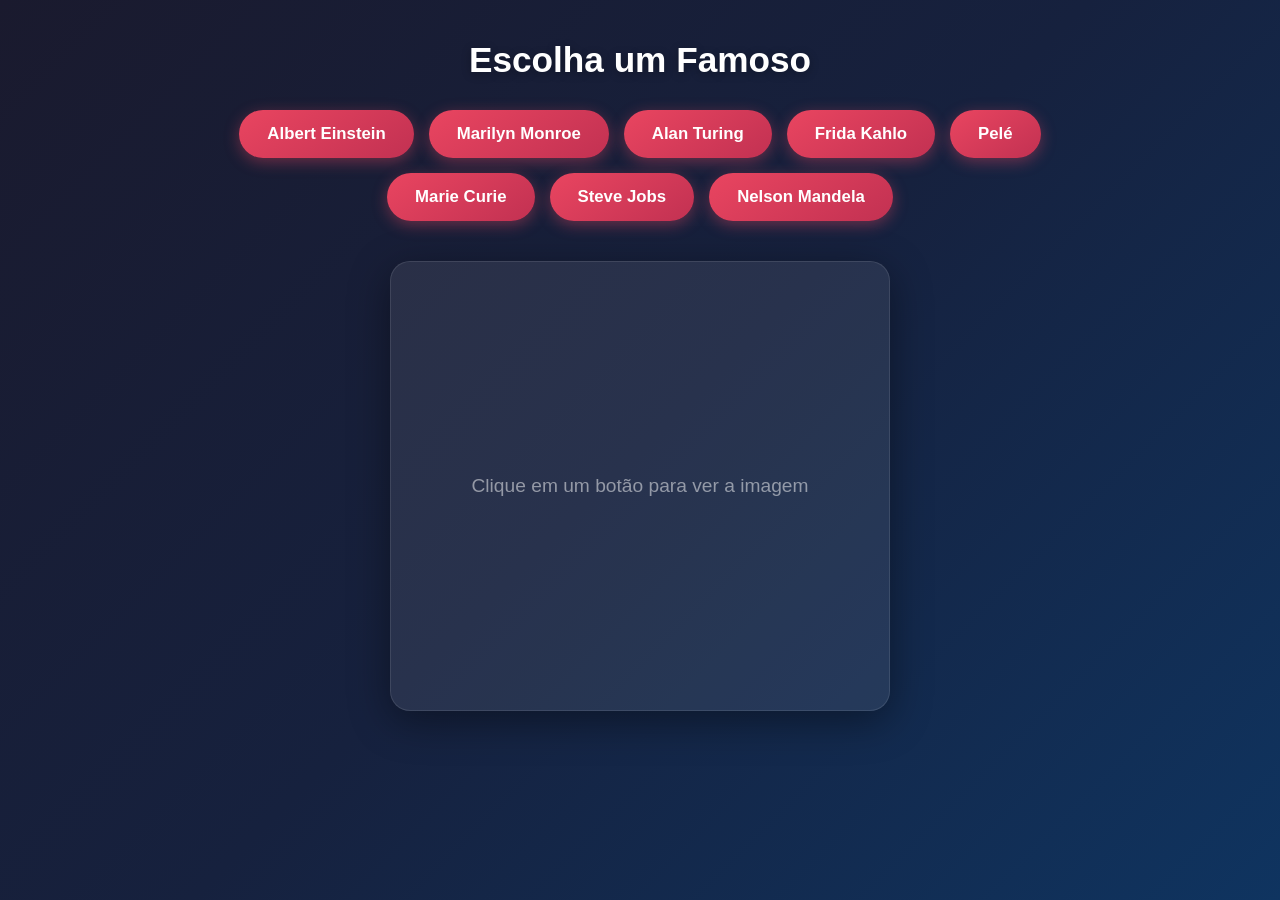
<file: index.html>
<!DOCTYPE html>
<html lang="pt-BR">
<head>
    <meta charset="UTF-8">
    <meta name="viewport" content="width=device-width, initial-scale=1.0">
    <title>Botões de Famosos</title>
    <link rel="stylesheet" href="style.css">
</head>
<body>
    <h1>Escolha um Famoso</h1>

    <div class="botoes">
        <button onclick="mostrarImagem('einstein')">Albert Einstein</button>
        <button onclick="mostrarImagem('monroe')">Marilyn Monroe</button>
        <button onclick="mostrarImagem('turing')">Alan Turing</button>
        <button onclick="mostrarImagem('frida')">Frida Kahlo</button>
        <button onclick="mostrarImagem('pele')">Pelé</button>
        <button onclick="mostrarImagem('curie')">Marie Curie</button>
        <button onclick="mostrarImagem('jobs')">Steve Jobs</button>
        <button onclick="mostrarImagem('mandela')">Nelson Mandela</button>
    </div>

    </div>

    <div class="container-imagem" id="container">
        <p class="placeholder">Clique em um botão para ver a imagem</p>
    </div>

    <div class="nome-exibido" id="nome"></div>

    <script src="script.js"></script>
</body>
</html>
</file>
<file: style.css>
* {
    margin: 0;
    padding: 0;
    box-sizing: border-box;
}

body {
    font-family: 'Segoe UI', Tahoma, Geneva, Verdana, sans-serif;
    background: linear-gradient(135deg, #1a1a2e 0%, #16213e 50%, #0f3460 100%);
    min-height: 100vh;
    display: flex;
    flex-direction: column;
    align-items: center;
    padding: 40px 20px;
    color: #fff;
}

h1 {
    margin-bottom: 30px;
    font-size: 2.2rem;
    text-align: center;
    text-shadow: 0 2px 10px rgba(0,0,0,0.3);
}

.botoes {
    display: flex;
    flex-wrap: wrap;
    gap: 15px;
    justify-content: center;
    max-width: 900px;
    margin-bottom: 40px;
}

button {
    background: linear-gradient(145deg, #e94560, #c23152);
    color: white;
    border: none;
    padding: 14px 28px;
    font-size: 1.05rem;
    font-weight: 600;
    border-radius: 50px;
    cursor: pointer;
    transition: all 0.3s ease;
    box-shadow: 0 4px 15px rgba(233, 69, 96, 0.4);
}

button:hover {
    transform: translateY(-3px);
    box-shadow: 0 8px 25px rgba(233, 69, 96, 0.6);
    background: linear-gradient(145deg, #ff6b81, #e94560);
}

button:active {
    transform: translateY(0);
}

.container-imagem {
    width: 100%;
    max-width: 500px;
    height: 450px;
    background: rgba(255, 255, 255, 0.08);
    border-radius: 20px;
    display: flex;
    align-items: center;
    justify-content: center;
    overflow: hidden;
    box-shadow: 0 10px 40px rgba(0,0,0,0.4);
    border: 1px solid rgba(255,255,255,0.1);
    position: relative;
}

.container-imagem img {
    max-width: 100%;
    max-height: 100%;
    object-fit: contain;
    border-radius: 12px;
    animation: fadeIn 0.4s ease;
}

.placeholder {
    color: rgba(255,255,255,0.5);
    font-size: 1.2rem;
    text-align: center;
    padding: 20px;
}

.nome-exibido {
    margin-top: 20px;
    font-size: 1.4rem;
    font-weight: 600;
    min-height: 30px;
    text-align: center;
    color: #ff6b81;
}

@keyframes fadeIn {
    from { opacity: 0; transform: scale(0.95); }
    to { opacity: 1; transform: scale(1); }
}

@media (max-width: 600px) {
    h1 { font-size: 1.6rem; }
    button { padding: 12px 20px; font-size: 0.95rem; }
    .container-imagem { height: 350px; }
}
</file>
